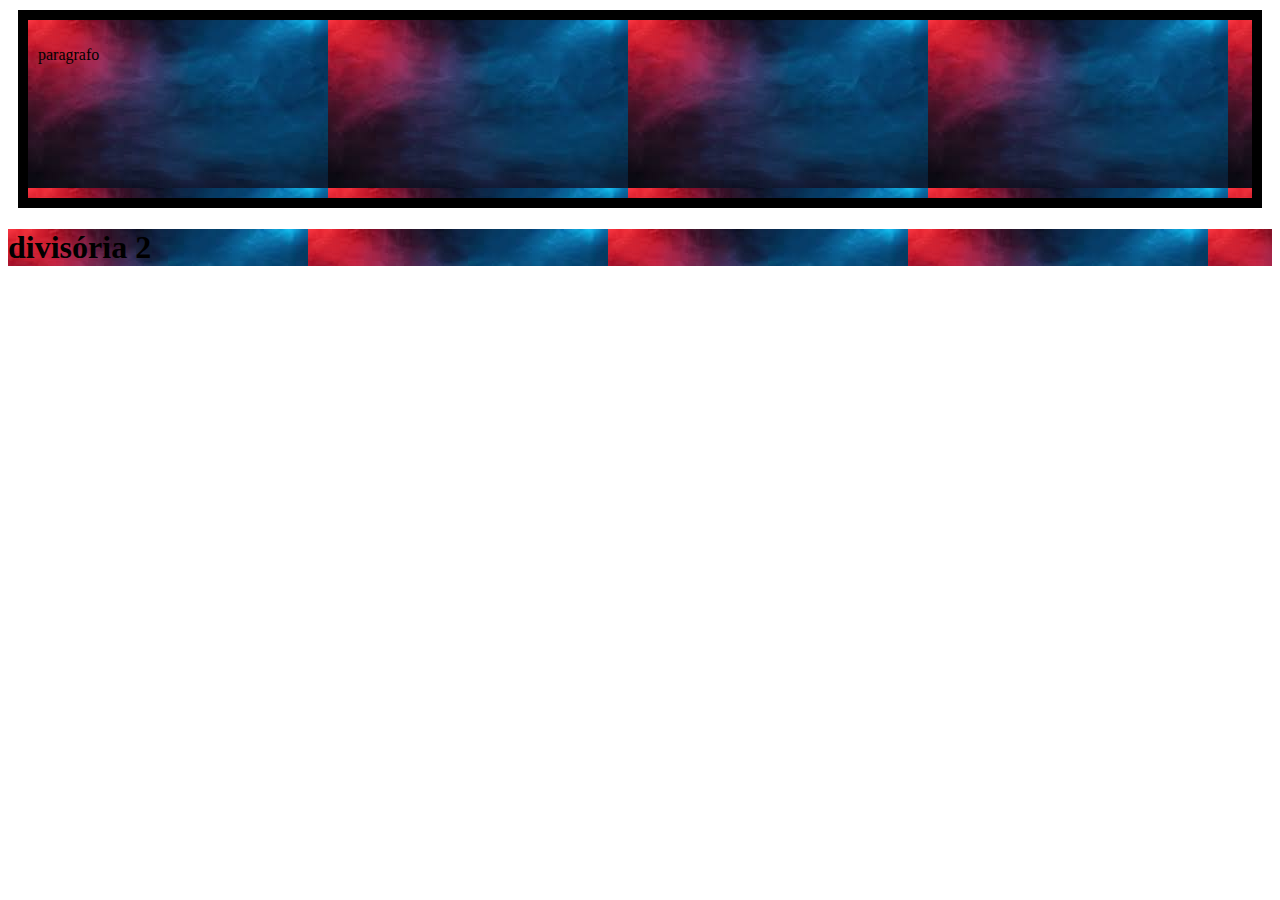
<file: index.html>
<!DOCTYPE html>
<html lang="pt-BR">
<head>
    <link rel="stylesheet" type="text/css" href="css/home.css" />
    <meta charset="UTF-8">
    <meta http-equiv="X-UA-Compatible" content="IE=edge">
    <meta name="viewport" content="width=device-width, initial-scale=1.0">
    <title>CSS BASE</title>
</head>
<body>
    <div id="div1" class="divisoria">
        <p>paragrafo

        </p>
        <br>
        <br>
        <br>
        <br>
        <br>
        <br>
    </div>
    <div id="div2" class="divisoria">
        <h1>divisória 2</h1>
    </div>
</body>
</html>
</file>
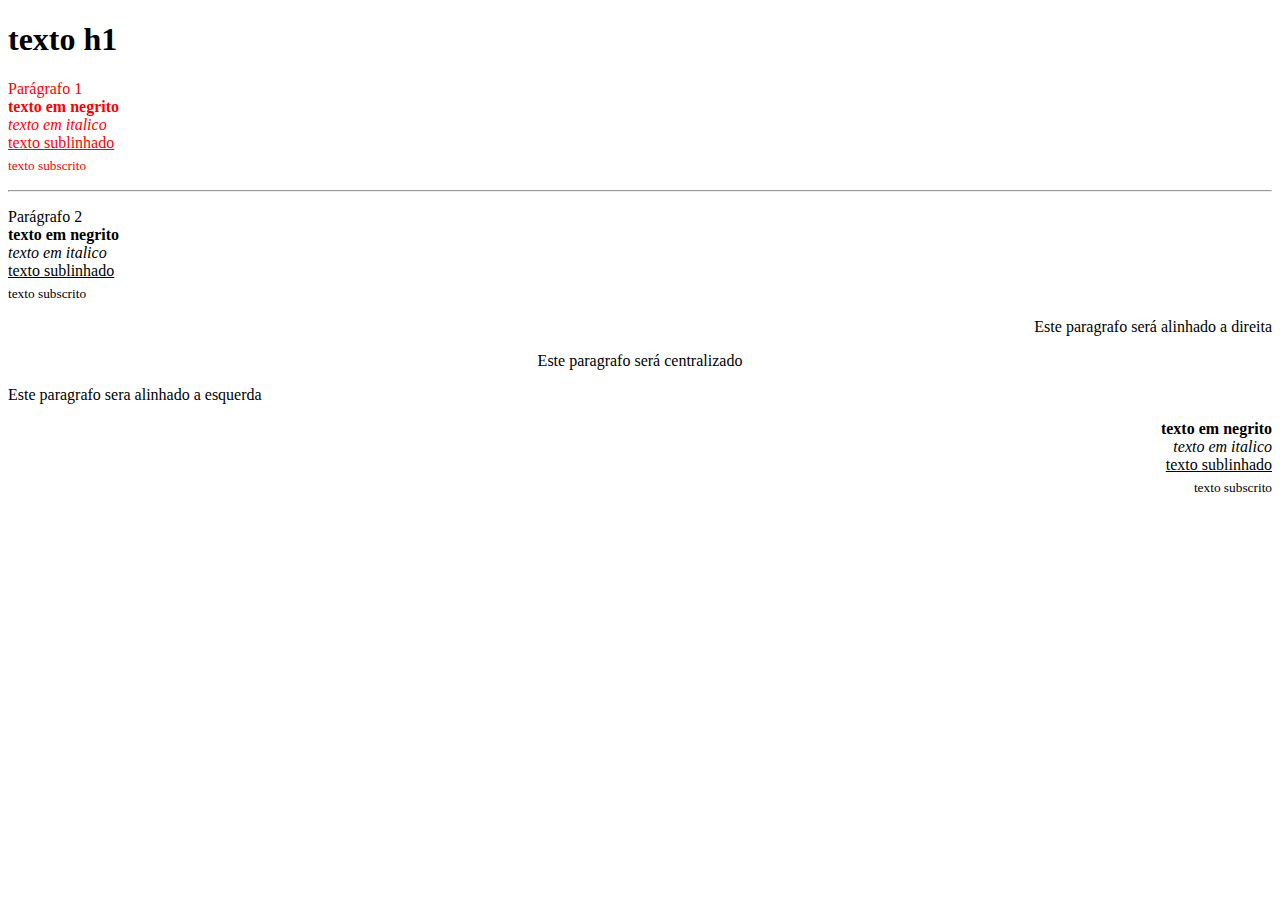
<file: index2.html>
<!DOCTYPE html>
<html lang="pt-BR">

<head>
    <link rel="stylesheet" type="text/css" href="css/index.css" />
    <meta charset="UTF-8">
    <meta http-equiv="X-UA-Compatible" content="IE=edge">
    <meta name="viewport" content="width=device-width, initial-scale=1.0">
    <title>aulacss</title>
</head>

<body>
    <h1>texto h1</h1>
    <p id="p1" class="paragrafo">
        Parágrafo 1 <br>
        <b>texto em negrito</b><br>
        <i>texto em italico</i><br>
        <u>texto sublinhado</u><br>
        <sub>texto subscrito</sub><br>
    </P>
    <hr>
    <p id="p2">
        Parágrafo 2 <br>
        <b>texto em negrito</b><br>
        <i>texto em italico</i><br>
        <u>texto sublinhado</u><br>
        <sub>texto subscrito</sub><br>
    </p>
    <p class="direita">Este paragrafo será alinhado a direita</p>
    <p class="centro">Este paragrafo será centralizado</p>
    <p class="esquerda">Este paragrafo sera alinhado a esquerda</p>
    <p class="direita"><b>texto em negrito</b><br>
        <i>texto em italico</i><br>
        <u>texto sublinhado</u><br>
        <sub>texto subscrito</sub><br></p>
</body>

</html>
</file>
<file: css/home.css>
.divisoria {
    background-image: url(../img/download\ \(1\).jpg)
    }
#div1{
    margin: 10px;
    padding: 10px;
    border: 10px solid #000;
}
</file>
<file: css/index.css>
#p1 {
    color: red;
}

#p2.paragrafo {
    color: rgb(4, 4, 253);
}

.direita {
    text-align: right;
}

p.centro {
    text-align: center;
}

p.esquerda {
    text-align: left;
}
</file>
